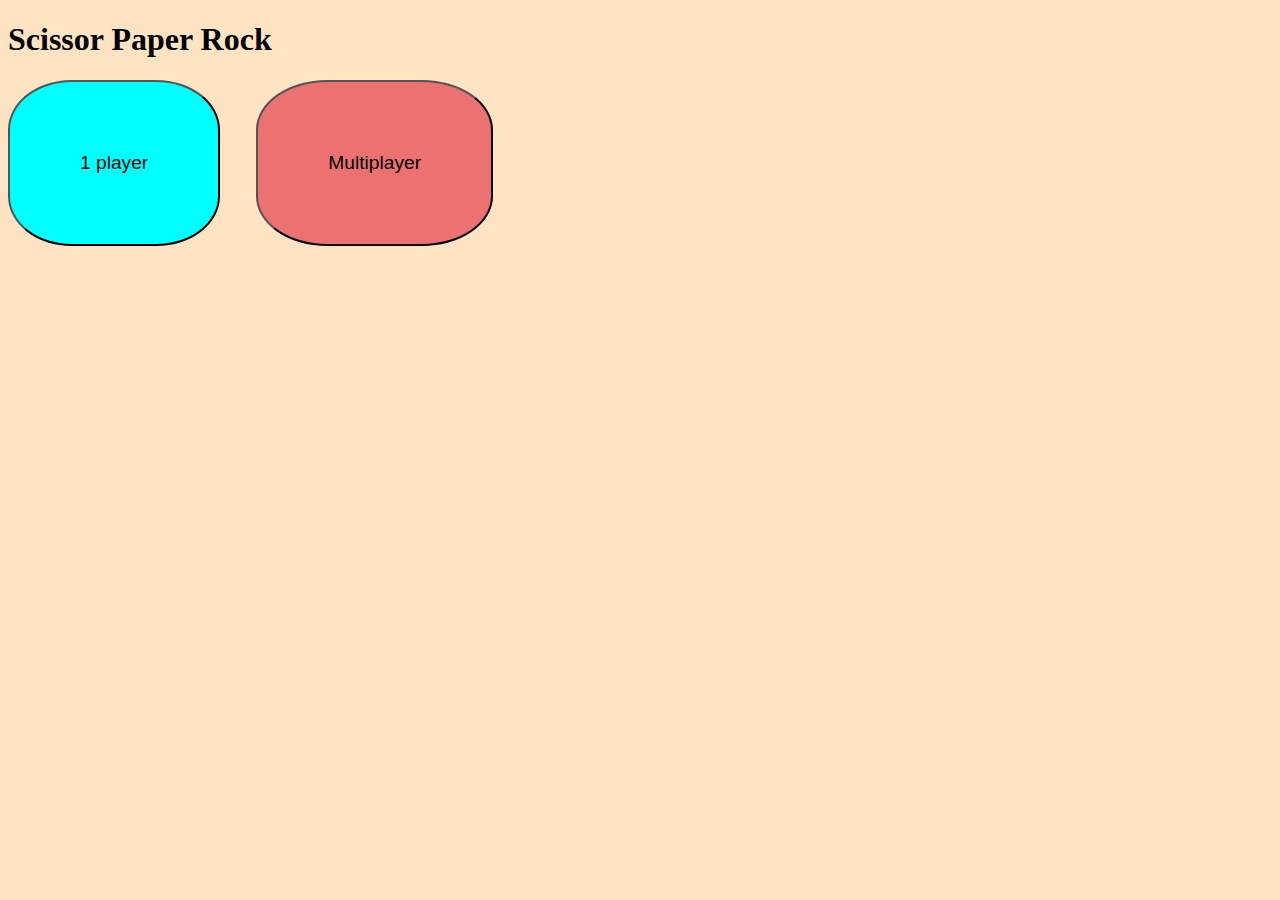
<file: index.html>
<!DOCTYPE html>
<html lang="en">
<head>
    <meta charset="UTF-8">
    <meta name="viewport" content="width=device-width, initial-scale=1.0">
    <title>Scissor Paper Rock</title>
    <a href="spr.html"></a>
</head>
<body>
    <h1>Scissor Paper Rock</h1>
    
  <a href="spr.html"> <input type="button" style="background-color :aqua;"  value="1 player"  id="single"  ></a> &nbsp; &nbsp; &nbsp; &nbsp;
  <a href="spr2.html"> <input type="button" style="background-color:rgb(236, 113, 113); "  value="Multiplayer" id="multi" ></a>

   <style> 
       #single,#multi{
        border-radius: 30%;
        padding: 70px;
        font-size: larger;
    }
    body{
        background-color: bisque;
        background-size: auto;
    }
</style>
</body>
</html>
</file>
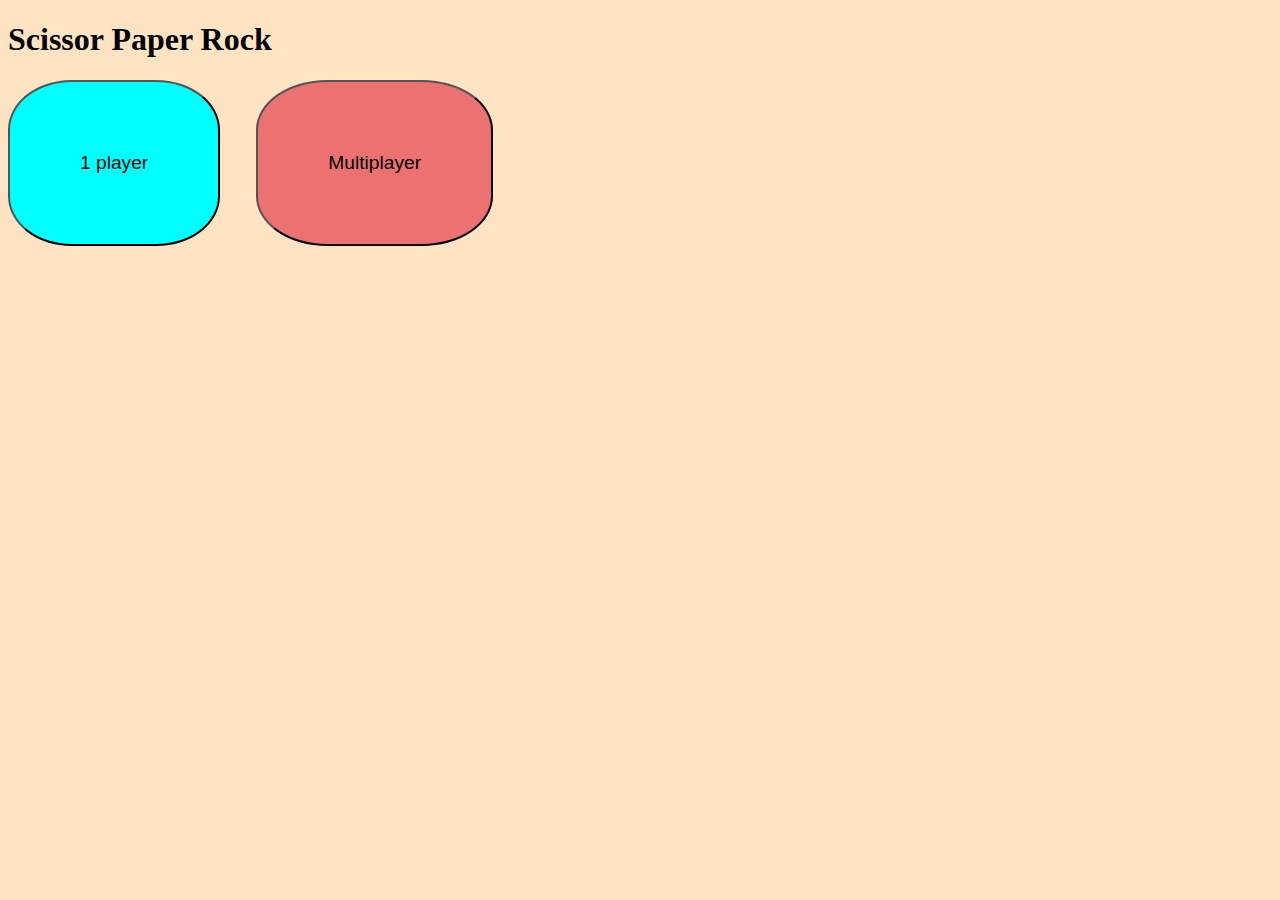
<file: menu.html>
<!DOCTYPE html>
<html lang="en">
<head>
    <meta charset="UTF-8">
    <meta name="viewport" content="width=device-width, initial-scale=1.0">
    <title>Scissor Paper Rock</title>
    <a href="spr.html"></a>
  <!-- <link rel="stylesheet" href="spr.css"> -->
</head>
<body>
    <h1>Scissor Paper Rock</h1>
    
  <a href="spr.html"> <input type="button" style="background-color :aqua;"  value="1 player"  id="single"  ></a> &nbsp; &nbsp; &nbsp; &nbsp;
  <a href="spr2.html"> <input type="button" style="background-color:rgb(236, 113, 113); "  value="Multiplayer" id="multi" ></a>

   <style> 
       #single,#multi{
        border-radius: 30%;
        padding: 70px;
        font-size: larger;
    }
    body{
        background-color: bisque;
        background-size: auto;
    }


</style>
</body>
</html>
</file>
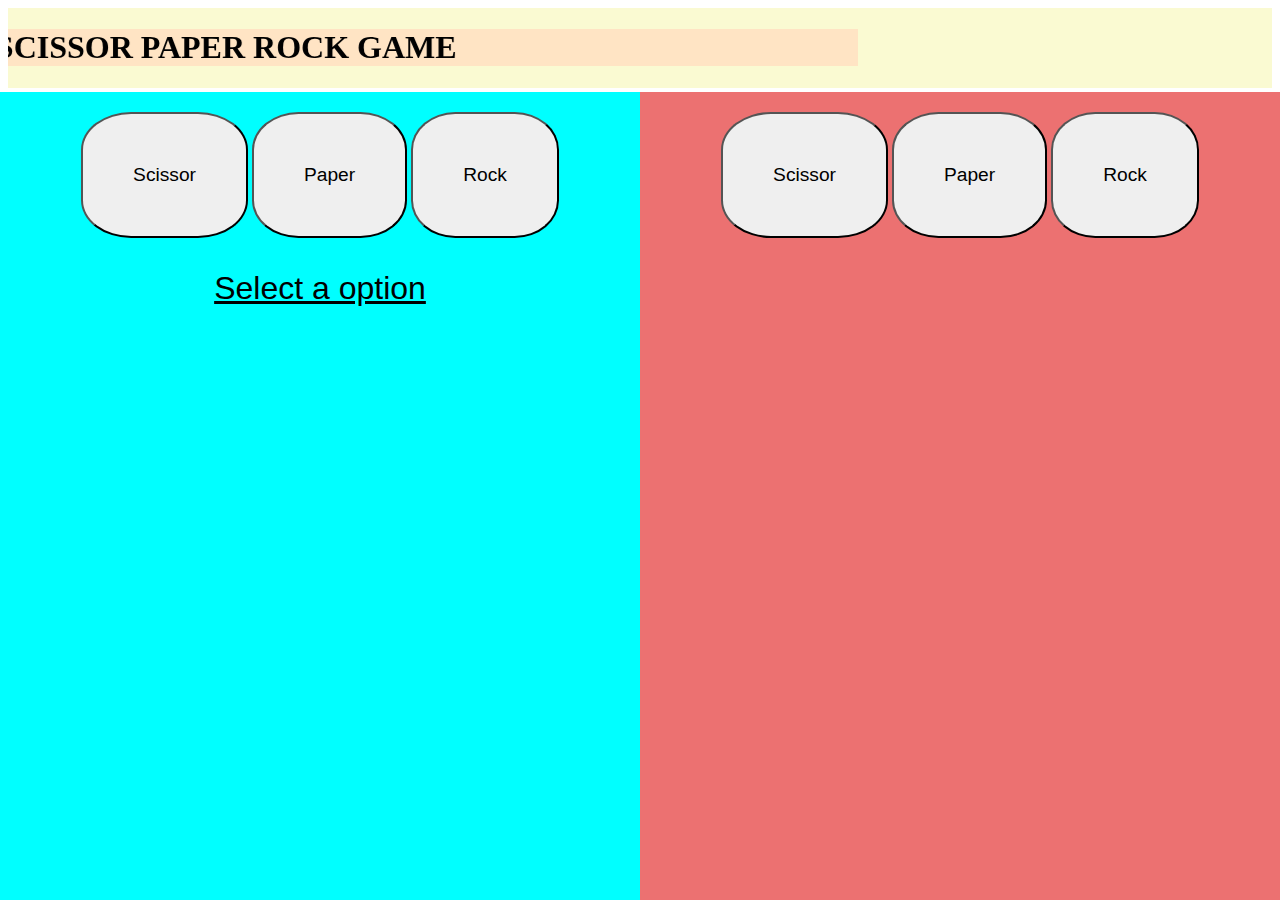
<file: spr.html>
<!DOCTYPE html>
<html lang="en">
<head>
    <meta charset="UTF-8">
    <meta name="viewport" content="width=device-width, initial-scale=1.0">
    <title>Scissor Paper Rock</title>
    <link rel="stylesheet" href="spr.css">
    
</head>
<body>
    
    <marquee  direction="right"><h1>SCISSOR PAPER ROCK GAME</h1></marquee>

    <div class="split player" >
       
            <input type="button" value="Scissor" id="Scissor" onclick="playerchoice(0)" >
            <input type="button" value="Paper" id="Paper" onclick="playerchoice(1)">
            <input type="button" value="Rock" id="Rock" onclick="playerchoice(2)">

            <img id="icon1" src="scissor.png" alt="Scissor" height="200px" width="180px" style="display: none;">
            <img id="icon2" src="paper.png" alt="paper" height="200px" width="180px" style="display: none;">
            <img id="icon3" src="rock.png" alt="rock" height="200px" width="180px" style="display: none;">
            
                <p><span id="result">Select a option</span></p>
                <h2 id="winner"></h2>
        </div>
        
        <div class="split opponent">

        <input type="button" value="Scissor" id="Scissor"  >
        <input type="button" value="Paper" id="Paper">
        <input type="button" value="Rock" id="Rock" >
    
        <p id="result"></p>
        <h2 id="winner"></h2>
        <img id="icon4" src="scissor.png" alt="Scissor" height="200px" width="180px" style="display: none;">
        <img id="icon5" src="paper.png" alt="paper" height="200px" width="180px" style="display: none;">
        <img id="icon6" src="rock.png" alt="rock" height="200px" width="180px" style="display: none;">
        </div>    
</body>
<script src="spr.js"></script>
</html>
</file>
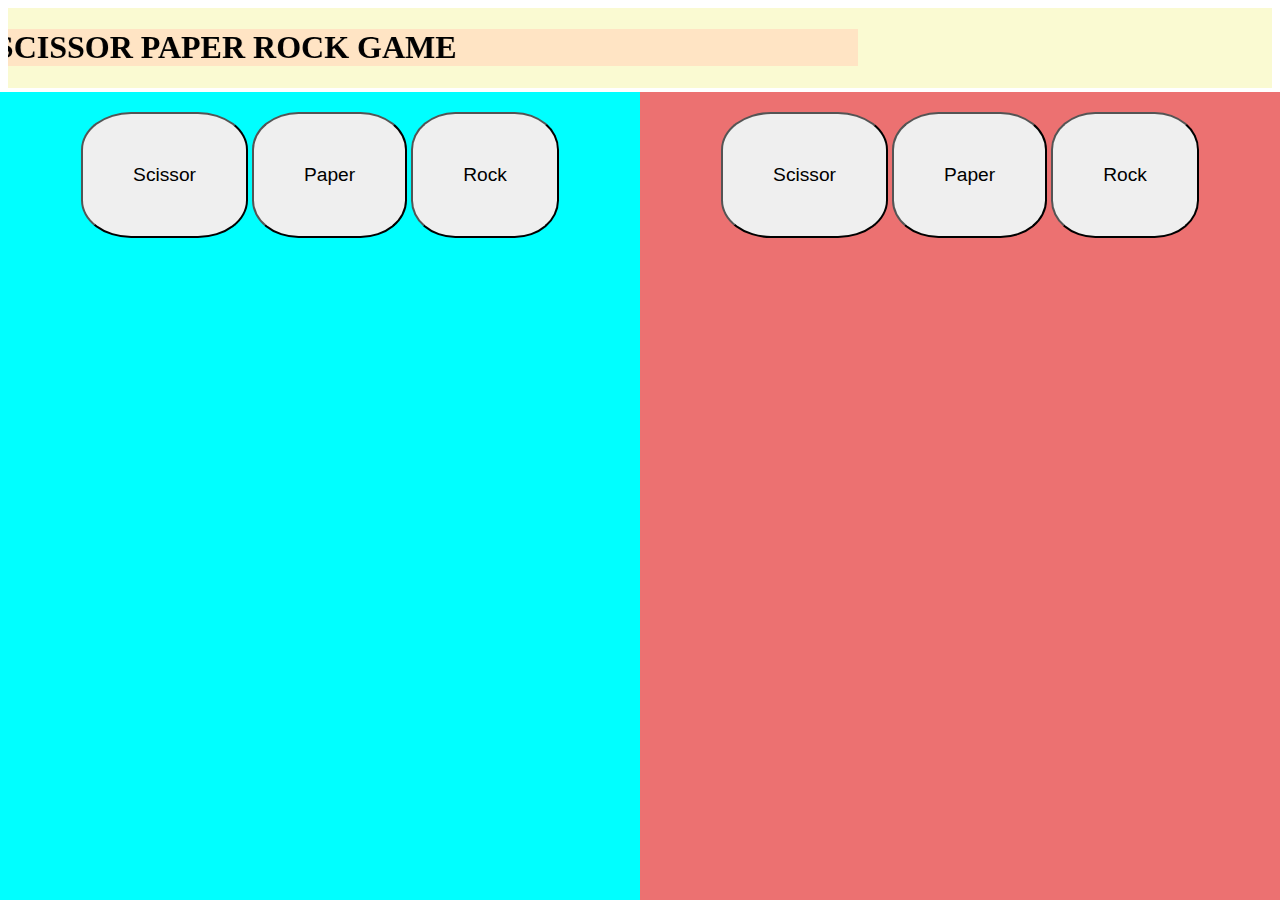
<file: spr2.html>
<!DOCTYPE html>
<html lang="en">
<head>
    <meta charset="UTF-8">
    <meta name="viewport" content="width=device-width, initial-scale=1.0">
    <title>Multiplayer SPR</title>
    <link rel="stylesheet" href="spr.css"> 
</head>
<body>
    <marquee  direction="right"><h1>SCISSOR PAPER ROCK GAME</h1></marquee>

    <div class="split player" >
       

            <input type="button" value="Scissor" id="Scissor" onclick="display()" >
            <input type="button" value="Paper" id="Paper" onclick="Paper()">
            <input type="button" value="Rock" id="Rock" onclick="Rock()">

            <img id="icon1" src="scissor.png" alt="Scissor" height="200px" width="180px" style="display: none;">
            <img id="icon2" src="paper.png" alt="paper" height="200px" width="180px" style="display: none;">
            <img id="icon3" src="rock.png" alt="rock" height="200px" width="180px" style="display: none;">
            
                <p id="result"></p>
                <h2 id="winner"></h2>
        </div>
        
        <div class="split opponent">

        <input type="button" value="Scissor" id="Scissor"  onclick="Scissor()" >
        <input type="button" value="Paper" id="Paper" onclick="Paper()">
        <input type="button" value="Rock" id="Rock" onclick="Rock()">
    
        <p id="result"></p>
        <h2 id="winner"></h2>
        <img id="icon4" src="scissor.png" alt="Scissor" height="200px" width="180px" style="display: none;">
        <img id="icon5" src="paper.png" alt="paper" height="200px" width="180px" style="display: none;">
        <img id="icon6" src="rock.png" alt="rock" height="200px" width="180px" style="display: none;">
        </div>    
</body>
<script src="spr2.js"></script>
</html>
</file>
<file: spr.css>
marquee
{
    background-color: lightgoldenrodyellow;
}
#Scissor,#Paper,#Rock
{
    border-radius: 30%;
    padding: 50px;
    font-size: larger;

}
p{
    font-family: cursive;
    font-size: xx-large;
    text-align :center;
    text-decoration: underline;
    font-family :Impact, Haettenschweiler, 'Arial Narrow Bold', sans-serif;
    text-shadow: 50px;
}
h1{
        background-color :bisque;
        text-align: center;
}
.split {
    height: 100%;
    width: 50%;
    position: fixed;
    top: 20; 
    padding-top: 20px;
  } 
  .player{
    left: 0;
    text-align: center;
    background-color: aqua;   
}
 .opponent{
    right: 0;
    text-align: center;
    background-color: rgb(236, 113, 113);   
} 
img{
    position: absolute;
    padding-right: 20%;
    margin-right: 40%;
}
</file>
